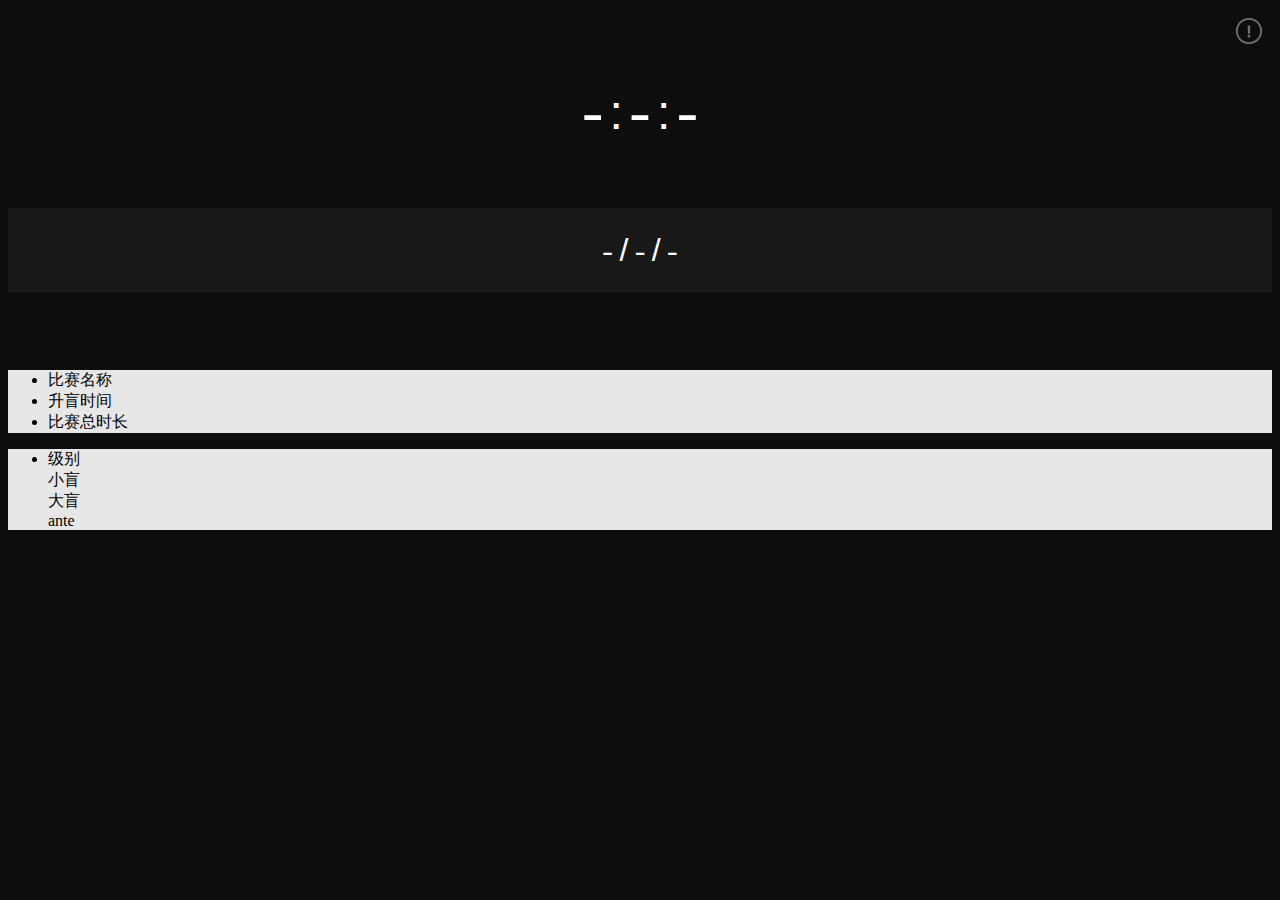
<file: index.html>
<!DOCTYPE html>
<html>

<head>
  <meta charset="utf-8">
  <meta http-equiv="X-UA-Compatible" content="IE=edge">
  <title>德州扑克计时器</title>
  <meta name="viewport" content="initial-scale=1, maximum-scale=1">
  <link rel="shortcut icon" href="./static/favicon.ico">
  <meta name="apple-mobile-web-app-capable" content="yes">
  <meta name="apple-mobile-web-app-status-bar-style" content="black">

  <link rel="stylesheet" href="//g.alicdn.com/msui/sm/0.6.2/css/sm.min.css">
  <link rel="stylesheet" href="//g.alicdn.com/msui/sm/0.6.2/css/sm-extend.min.css">
  <link rel="stylesheet" href="./static/css/timer.css">

</head>

<body class="main-bk">
  <div class="page-group">
    <div class="page page-current main-bk">
      <div class="content">
        <div class="section">
          <span id="infoBtn" class="info-btn">
            <svg t="1562228875283" class="icon" viewBox="0 0 1024 1024" version="1.1" xmlns="http://www.w3.org/2000/svg"
              p-id="2972" width="30" height="30">
              <path
                d="M512 895.981325c212.066907 0 383.981325-171.914418 383.981325-383.981325S724.066907 128.018675 512 128.018675 128.018675 299.93207 128.018675 512s171.914418 383.981325 383.981325 383.981325z m0 63.996546c-247.411903 0-447.978894-200.566992-447.978894-447.978894S264.588097 64.021106 512 64.021106 959.977871 264.588097 959.977871 512 759.411903 959.977871 512 959.977871z m0-223.988424c-26.508747 0-47.998177-21.48943-47.998177-47.998177s21.48943-47.997154 47.998177-47.997154 47.998177 21.48943 47.998177 47.997154c-0.001023 26.508747-21.48943 47.998177-47.998177 47.998177z m-15.649422-415.980109h31.298844c17.672498 0 31.998785 14.326287 31.998785 31.998784 0 0.606821-0.017396 1.213641-0.052189 1.820462l-12.760628 223.989447c-0.964978 16.937764-14.981203 30.178323-31.946597 30.178323h-5.802146c-16.966417 0-30.983665-13.242606-31.946596-30.182416l-12.736069-223.989447c-1.003863-17.643845 12.486382-32.760125 30.130228-33.763988 0.604774-0.033769 1.210571-0.051165 1.816368-0.051165z"
                p-id="2973" fill="#707070"></path>
            </svg>
          </span>
        </div>
        <div id="timer" class="timer-box">
          <var id="hour">-</var><em>:</em>
          <var id="minute">-</var><em>:</em>
          <var id="second">-</var>
        </div>
        <div class="section text-bk current-level">
          <h3><var id='curSB'>-</var><em>/</em><var id='curBB'>-</var><span id='curAnteWrapper'><em>/</em><var
                id='curAnte'>-</var></span></h3>
        </div>
        <div class="section next-level">
          <h3>下一级别盲注： <var id='nextSB'></var><em>/</em><var id='nextBB'></var><span id='nextAnteWrapper'><em>/</em><var
                id='nextAnte'></var></span></h3>
        </div>
        <div class="start-btn">
          <a id="startBtn" href="#" class="button button-success button-big button-round"
            style="visibility:hidden;">开始</a>
        </div>
      </div>

    </div>
    <!-- 比赛详情 -->
    <div id="infoPopup" class="popup popup-about">
      <div class="content-block">
        <div class="list-block">
          <ul class="show-list">
            <li>
              <div class="item-content">
                <div class="item-media"><i class="icon icon-form-name"></i></div>
                <div class="item-inner">
                  <div class="item-title">比赛名称</div>
                  <div id="name" class="item-after"></div>
                </div>
              </div>
            </li>
            <li>
              <div class="item-content">
                <div class="item-media"><i class="icon icon-form-name"></i></div>
                <div class="item-inner">
                  <div class="item-title">升盲时间</div>
                  <div id="blindTime" class="item-after"></div>
                </div>
              </div>
            </li>
            <li>
              <div class="item-content">
                <div class="item-media"><i class="icon icon-form-name"></i></div>
                <div class="item-inner">
                  <div class="item-title">比赛总时长</div>
                  <div id="sumTime" class="item-after"></div>
                </div>
              </div>
            </li>
          </ul>
        </div>
        <div class="list-block">
          <ul id="blindList" class="show-list table-list">
            <li>
              <div class="item-content">
                <div class="item-media"><i class="icon icon-form-name"></i></div>
                <div class="item-inner">
                  <div class="item-title">级别</div>
                  <div class="item-after">小盲</div>
                  <div class="item-after">大盲</div>
                  <div class="item-after">ante</div>
                </div>
              </div>
            </li>
          </ul>
        </div>
      </div>
    </div>

    <audio id="music" controls preload="auto">
      <source src="https://d-ring.i4.cn/audio/2014/05/15/22/fe07b93b86170ffa23127df1613eeb2b.mp3" type="audio/mpeg">
    </audio>

    <script type='text/javascript' src='//g.alicdn.com/sj/lib/zepto/zepto.min.js' charset='utf-8'></script>
    <script type='text/javascript' src='//g.alicdn.com/msui/sm/0.6.2/js/sm.min.js' charset='utf-8'></script>
    <script type='text/javascript' src='//g.alicdn.com/msui/sm/0.6.2/js/sm-extend.min.js' charset='utf-8'></script>

</body>
<script src="./static/js/config.js"></script>
<script src="./static/js/timer.js"></script>

</html>
</file>
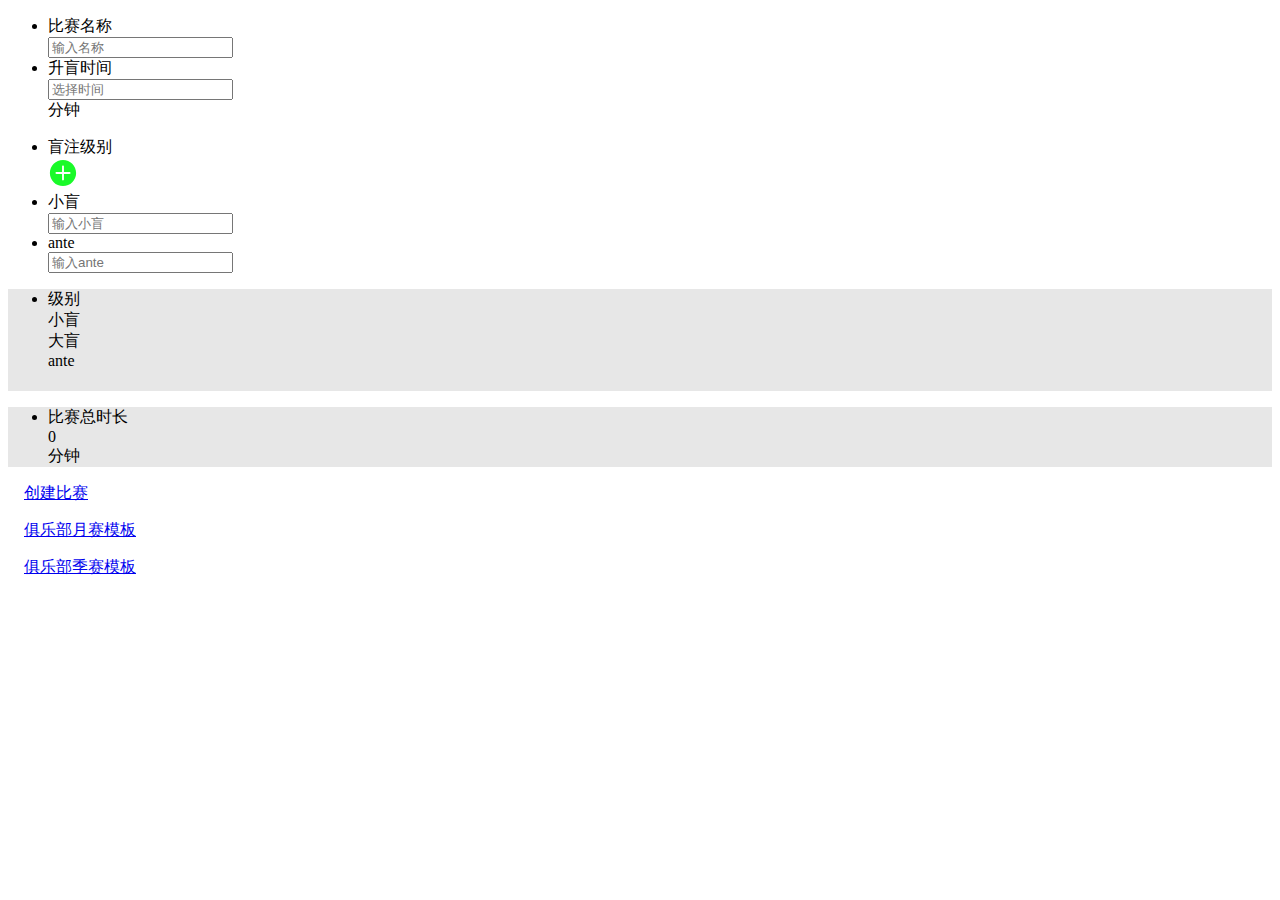
<file: setting.html>
<!DOCTYPE html>
<html>
  <head>
    <meta charset="utf-8" />
    <meta http-equiv="X-UA-Compatible" content="IE=edge" />
    <title>德州扑克计时器</title>
    <meta name="viewport" content="initial-scale=1, maximum-scale=1" />
    <link rel="shortcut icon" href="./static/favicon.ico" />
    <meta name="apple-mobile-web-app-capable" content="yes" />
    <meta name="apple-mobile-web-app-status-bar-style" content="black" />

    <link rel="stylesheet" href="//g.alicdn.com/msui/sm/0.6.2/css/sm.min.css" />
    <link
      rel="stylesheet"
      href="//g.alicdn.com/msui/sm/0.6.2/css/sm-extend.min.css"
    />
    <link rel="stylesheet" href="./static/css/setting.css" />
  </head>

  <body class="main-bk">
    <div class="page-group">
      <div class="page page-current">
        <div class="content long-list">
          <div class="list-block">
            <ul>
              <li>
                <div class="item-content">
                  <div class="item-media">
                    <i class="icon icon-form-name"></i>
                  </div>
                  <div class="item-inner">
                    <div class="item-title label">比赛名称</div>
                    <div class="item-input">
                      <input id="name" type="email" placeholder="输入名称" />
                    </div>
                  </div>
                </div>
              </li>
              <li>
                <div class="item-content">
                  <div class="item-media">
                    <i class="icon icon-form-name"></i>
                  </div>
                  <div class="item-inner">
                    <div class="item-title label">升盲时间</div>
                    <div class="item-input">
                      <input
                        id="timePicker"
                        type="text"
                        placeholder="选择时间"
                      />
                    </div>
                    <div class="item-after">分钟</div>
                  </div>
                </div>
              </li>
            </ul>
          </div>
          <div class="list-block">
            <ul>
              <li>
                <div class="item-content">
                  <div class="item-media">
                    <i class="icon icon-form-name"></i>
                  </div>
                  <div class="item-inner">
                    <div class="item-title label">盲注级别</div>
                    <div class="item-after">
                      <div id="addLevel">
                        <svg
                          t="1562229754815"
                          class="icon"
                          viewBox="0 0 1024 1024"
                          version="1.1"
                          xmlns="http://www.w3.org/2000/svg"
                          p-id="4024"
                          width="30"
                          height="30"
                        >
                          <path
                            d="M512 64.021106c-247.405763 0-447.978894 200.572108-447.978894 447.978894s200.572108 447.978894 447.978894 447.978894S959.977871 759.405763 959.977871 512 759.405763 64.021106 512 64.021106z m223.989447 479.977679H543.998785v191.990662c0 17.672498-14.326287 31.998785-31.998785 31.998785s-31.998785-14.326287-31.998785-31.998785V543.998785H288.010553c-17.672498 0-31.998785-14.326287-31.998785-31.998785s14.326287-31.998785 31.998785-31.998785h191.990662V288.010553c0-17.672498 14.326287-31.998785 31.998785-31.998785s31.998785 14.326287 31.998785 31.998785v191.990662h191.990662c17.672498 0 31.998785 14.326287 31.998785 31.998785-0.001023 17.671475-14.32731 31.998785-31.998785 31.998785z"
                            p-id="4025"
                            fill="#1afa29"
                          ></path>
                        </svg>
                      </div>
                    </div>
                  </div>
                </div>
              </li>
              <li>
                <div class="item-content">
                  <div class="item-media">
                    <i class="icon icon-form-name"></i>
                  </div>
                  <div class="item-inner">
                    <div class="item-title label">小盲</div>
                    <div class="item-input">
                      <input
                        id="smallBlind"
                        type="number"
                        placeholder="输入小盲"
                      />
                    </div>
                  </div>
                </div>
              </li>
              <li>
                <div class="item-content">
                  <div class="item-media">
                    <i class="icon icon-form-name"></i>
                  </div>
                  <div class="item-inner">
                    <div class="item-title label">ante</div>
                    <div class="item-input">
                      <input id="ante" type="number" placeholder="输入ante" />
                    </div>
                  </div>
                </div>
              </li>
            </ul>
          </div>
          <div class="list-block">
            <ul id="blindList" class="show-list table-list">
              <li>
                <div class="item-content">
                  <div class="item-media">
                    <i class="icon icon-form-name"></i>
                  </div>
                  <div class="item-inner">
                    <div class="item-title">级别</div>
                    <div class="item-after">小盲</div>
                    <div class="item-after">大盲</div>
                    <div class="item-after">ante</div>
                    <div class="item-after" style="visibility: hidden">
                      操作
                    </div>
                  </div>
                </div>
              </li>
            </ul>
          </div>
          <div class="list-block">
            <ul class="show-list">
              <li>
                <div class="item-content">
                  <div class="item-media">
                    <i class="icon icon-form-name"></i>
                  </div>
                  <div class="item-inner">
                    <div class="item-title">比赛总时长</div>
                    <div id="sumTime" class="item-after">0</div>
                    <div class="item-after">分钟</div>
                  </div>
                </div>
              </li>
            </ul>
          </div>
          <div class="padding-1">
            <a
              id="create"
              href="#"
              class="button button-big button-fill button-round"
              >创建比赛</a
            >
          </div>
          <div class="padding-1 m-t">
            <a
              id="temp1"
              href="#"
              class="button button-big button-fill button-success button-round"
              >俱乐部月赛模板</a
            >
          </div>
          <div class="padding-1 m-t">
            <a
              id="temp2"
              href="#"
              class="button button-big button-fill button-success button-round"
              >俱乐部季赛模板</a
            >
          </div>
        </div>
      </div>
      </div>
    </div>

    <script
      type="text/javascript"
      src="//g.alicdn.com/sj/lib/zepto/zepto.min.js"
      charset="utf-8"
    ></script>
    <script
      type="text/javascript"
      src="//g.alicdn.com/msui/sm/0.6.2/js/sm.min.js"
      charset="utf-8"
    ></script>
    <script
      type="text/javascript"
      src="//g.alicdn.com/msui/sm/0.6.2/js/sm-extend.min.js"
      charset="utf-8"
    ></script>
  </body>
  <script src="./static/js/config.js"></script>
  <script src="./static/js/setting.js"></script>
</html>
</file>
<file: static/css/timer.css>
.main-bk {
    background-color: #0d0d0d!important;
}

.text-bk {
    background-color: #181818;
}

.text-bk::after {
    background-color: #181818;
}

.title {
    color: #fff;
}

.danger * {
  color: red!important;
}

.content {
    display: flex;
    flex-direction: column;
    align-items: center;
    justify-content: space-between;
    color: #fff;
    padding-bottom: 2rem;
    font-family: "PingFang SC", "Helvetica Neue", "Hiragino Sans GB", "Microsoft YaHei", "微软雅黑", Helvetica, Arial, Verdana, sans-serif;
}

.content .section {
    width: 100%;
    display: flex;
    flex-direction: column;
    align-items: center;
    margin-bottom: .5rem;
}

.section h3,
.section h4 {
    margin: .5rem;
}

.content .next-level {
  display: none;
}
.next-level * {
    color: #999;
    font-weight: 200;
}
.current-level {
    padding: 1rem 0;
}
.current-level var, .current-level em {
    font-size: 2rem;
    font-weight: 200;
}
#blindList .current {
  background-color: #cc8d40;
  color: #fff;
}
#blindList .current .item-after {
  color: #fff;
}

.timer-box {
    display: flex;
    justify-content: center;
    align-items: center;
    height: 12rem;
}

.timer-box var {
    font-size: 4rem;
    color: #fff;
    font-weight: 200;
}

.timer-box em {
    font-size: 3rem;
    color: #fff;
}

.start-btn {
    width: 60%;
}

.info-btn {
    position: absolute;
    top: 1rem;
    right: 1rem;
    font-size: 1rem;
}

.show-list {
  background-color: #e7e7e7!important;
}

.table-list .item-title {
  flex-basis: 1.8rem;
}
.table-list .item-after {
  flex-basis: 2.4rem;
}

#infoPopup .content-block {
  padding: 0;
}

#music {
  display: none;
}


var,
em {
    font-style: normal;
}

var {
    font-family: "Helvetica Neue";
}

em {
    margin: 0 .4rem;
}
</file>
<file: static/css/setting.css>
.content {
  padding-bottom: 1.5rem;
}

.show-list {
  background-color: #e7e7e7 !important;
}

.padding-1 {
  margin: 0 1rem;
}

.m-t {
  margin-top: 1rem;
}

.table-list .item-title {
  flex-basis: 1.8rem;
}

.table-list .item-after {
  flex-basis: 2.2rem;
}
</file>
